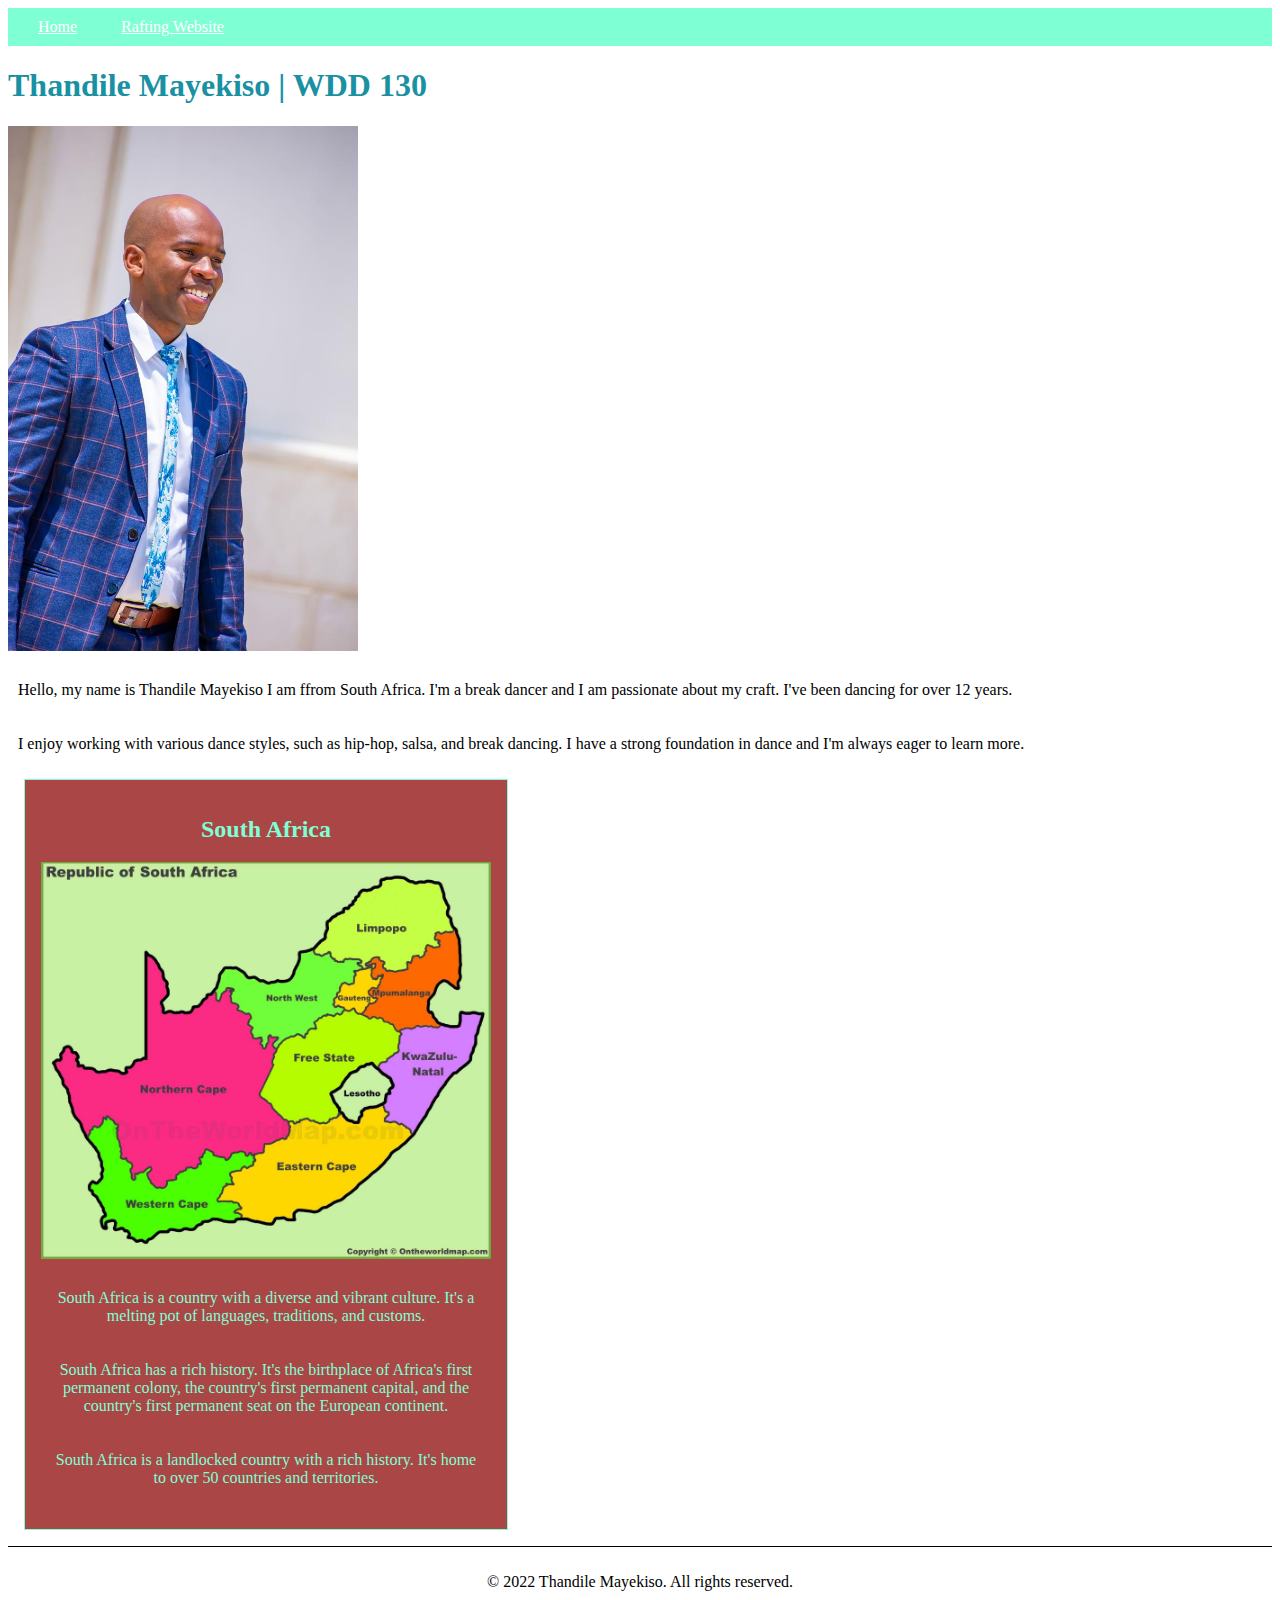
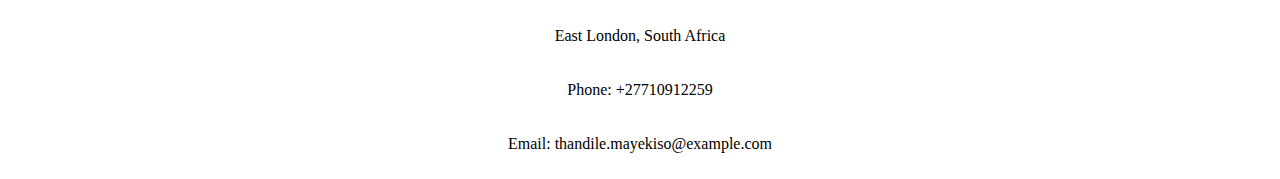
<file: index.html>
<!DOCTYPE html>
<html lang="en-US">
  <head>
    <meta charset="utf-8">
    <meta name="viewport" content="width=device-width,initial-scale=1.0">
    <title>Thandile Mayekiso | WDD 130</title>
    <meta name="description" content="My profile for my web course home page with picture, web fundamentals,">
    <meta name="author" content="Thandile Mayekiso">
    <link rel="stylesheet" href="styles/styles.css">
  </head>
  <body>
    <header>
        <nav>
          <a href="#">Home</a>
          <a href="wwr/">Rafting Website</a>
        </nav>
      </header>
      <main>
        <h1>Thandile Mayekiso | WDD 130</h1>
        <img src="images/thandile.jpg" alt="Hello, my name is Thandile Mayekiso" width="200">
        <p>Hello, my name is Thandile Mayekiso I am ffrom South Africa. I'm a break dancer and I am passionate about my craft. I've been dancing for over 12 years.</p>
        <p>I enjoy working with various dance styles, such as hip-hop, salsa, and break dancing. I have a strong foundation in dance and I'm always eager to learn more.</p>
      </main>
      <aside>
        <h2>South Africa</h2>
        <img src="images/country.jpg" alt="South Africa Landscape" width="350">
        <p>South Africa is a country with a diverse and vibrant culture. It's a melting pot of languages, traditions, and customs.</p>
        <p>South Africa has a rich history. It's the birthplace of Africa's first permanent colony, the country's first permanent capital, and the country's first permanent seat on the European continent.</p>
        <p>South Africa is a landlocked country with a rich history. It's home to over 50 countries and territories.</p>
      </aside>
      <footer>
        <p>&copy; 2022 Thandile Mayekiso. All rights reserved.</p>
        <p>East London, South Africa</p>
        <p>Phone: +27710912259</p>
        <p>Email: thandile.mayekiso@example.com</p>
        <!-- -->
      </footer>
  </body>
</html>
</file>
<file: styles/styles.css>
main {min-width: auto;
    margin: auto;
}
aside {width: 450px; 
    margin: 1rem;
    border: 1px solid;
    padding: 1rem;
    background-color: rgb(170, 70, 70);
    color: aquamarine;
    text-align: center;
}

nav {background-color: aquamarine;padding: 10px;}

nav a {color: white;display: inline;padding: 20px;}

h1 {color: rgb(26, 145, 163);}

aside img {width: 450px;
height: auto;
}

main img {width: 350px;
    height: auto;
}

p {padding: 10px;
} 


footer {margin-top: 15px;
border-top: 1px solid #000;
text-align: center;}
</file>
